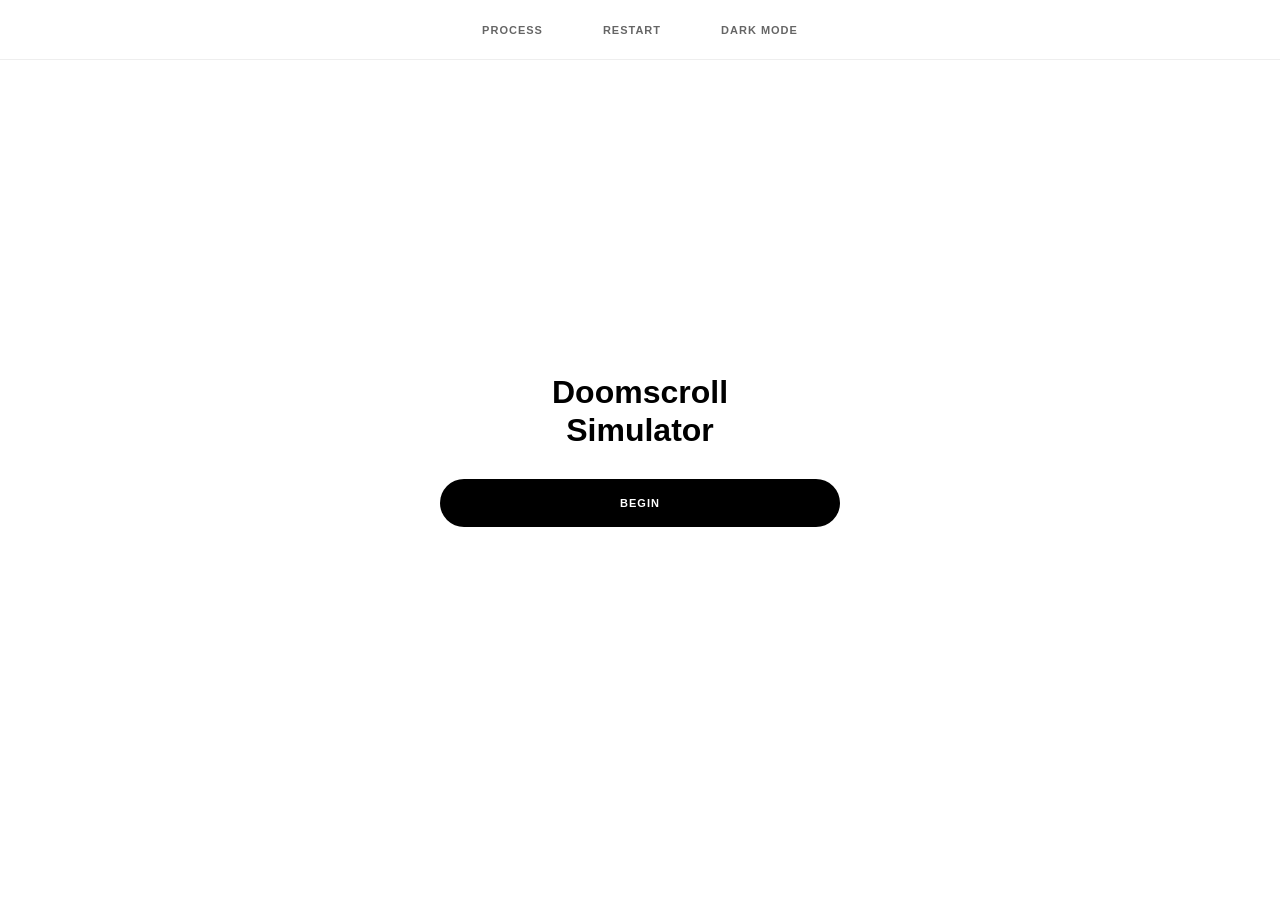
<file: index.html>
<!DOCTYPE html>
<html lang="en">
<head>
    <meta charset="UTF-8">
    <meta name="viewport" content="width=device-width, initial-scale=1.0, maximum-scale=1.0, user-scalable=no">
    <title>Doomscroll Simulator | Dark Patterns</title>
    <link rel="stylesheet" href="style.css">
</head>
<body class="light-mode">
    <nav class="top-nav">
        <button class="nav-btn" onclick="saveState(); location.href='process.html'">Process</button>
        <button class="nav-btn" onclick="resetState()">Restart</button>
        <button id="mode-toggle" class="nav-btn" onclick="toggleMode()">Dark Mode</button>
    </nav>

    <div id="app">
        <section id="page-1" class="step-view active">
            <div class="center-content">
                <h1 class="title">Doomscroll<br>Simulator</h1>
                <button class="btn-main" onclick="showPage('page-name')">Begin</button>
            </div>
        </section>

        <section id="page-name" class="step-view" style="display:none;">
            <div class="center-content">
                <h2 class="modal-title">Subject Identification</h2>
                <p class="desc">Enter your name or username for data indexing.</p>
                <input type="text" id="user-name-input" class="text-input" placeholder="e.g., Subject-01" autocomplete="off">
                <button class="btn-main" onclick="saveName()">Confirm</button>
            </div>
        </section>

        <section id="page-2" class="step-view" style="display:none;">
            <div class="center-content">
                <h2 class="modal-title">Data Access Permissions</h2>
                <p class="desc">To accurately map your subconscious habits, we require your behavioral data. <br><br>This will be used to optimize your endless loop.</p>
                <button class="btn-main" onclick="showPage('page-trigger')">Agree & Continue</button>
            </div>
        </section>

        <section id="page-trigger" class="step-view" style="display:none;">
            <div class="center-content">
                <h2 class="modal-title">Behavioral Trigger</h2>
                <p class="desc">Identify the emotional voids that drive you to scroll. <br> (Select at least one)</p>
                <div class="quiz-grid">
                    <button class="quiz-btn trigger-btn" data-value="Boredom" onclick="toggleTrigger(this, 'Boredom')">Chronic Boredom</button>
                    <button class="quiz-btn trigger-btn" data-value="Anxiety" onclick="toggleTrigger(this, 'Anxiety')">Real-world Anxiety</button>
                    <button class="quiz-btn trigger-btn" data-value="Procrastination" onclick="toggleTrigger(this, 'Procrastination')">Task Avoidance</button>
                    <button class="quiz-btn trigger-btn" data-value="Loneliness" onclick="toggleTrigger(this, 'Loneliness')">Digital Loneliness</button>
                    <button class="quiz-btn trigger-btn" data-value="Stress" onclick="toggleTrigger(this, 'Stress')">High Stress Level</button>
                    <button class="quiz-btn trigger-btn" data-value="Validation" onclick="toggleTrigger(this, 'Validation')">Social Validation</button>
                    <button class="quiz-btn trigger-btn" data-value="Habit" onclick="toggleTrigger(this, 'Habit')">Subconscious Habit</button>
                </div>
                <button id="trigger-next-btn" class="btn-main disabled" onclick="submitTrigger()">Next</button>
            </div>
        </section>

        <section id="page-time" class="step-view" style="display:none;">
            <div class="center-content">
                <h2 class="modal-title">Temporal Vulnerability</h2>
                <p class="desc">When is your willpower the weakest? <br>(Select your most vulnerable time)</p>
                <div class="quiz-grid">
                    <button class="quiz-btn" onclick="saveTime('Morning Routine')">Morning (Waking up)</button>
                    <button class="quiz-btn" onclick="saveTime('Mid-day Slump')">Afternoon (Mid-day Slump)</button>
                    <button class="quiz-btn" onclick="saveTime('Evening Decompression')">Evening (Decompression)</button>
                    <button class="quiz-btn" onclick="saveTime('Late Night Insomnia')">Late Night (Insomnia)</button>
                    <button class="quiz-btn" onclick="saveTime('All Day (Constant Loop)')">All Day (Constant Loop)</button>
                </div>
            </div>
        </section>

        <section id="page-screentime" class="step-view" style="display:none;">
            <div class="center-content">
                <h2 class="modal-title">Attention Tax Assessment</h2>
                <p class="desc">How much of your life is sacrificed to screens daily?<br>Adjust the slider.</p>
                <div class="slider-container">
                    <h3 id="screentime-display">6h 0m</h3>
                    <input type="range" id="screentime-slider" min="25" max="905" step="5" value="360" oninput="updateSliderDisplay(this.value)">
                </div>
                <button class="btn-main" onclick="submitScreenTime()">Confirm</button>
            </div>
        </section>

        <section id="page-quiz" class="step-view" style="display:none;">
            <div class="center-content">
                <h2 class="modal-title">Psychological Profiling</h2>
                <p class="desc">Which psychological loopholes make you vulnerable? <br>(Select at least one)</p>
                <div id="quiz-container" class="quiz-grid">
                    <button class="quiz-btn" data-value="Stimulus-Seeking" onclick="toggleQuiz(this, 'Stimulus-Seeking')">Visual Stimulus Seeking</button>
                    <button class="quiz-btn" data-value="Escapist" onclick="toggleQuiz(this, 'Escapist')">Reality Escapism</button>
                    <button class="quiz-btn" data-value="FOMO-Driven" onclick="toggleQuiz(this, 'FOMO-Driven')">FOMO (Fear of Missing Out)</button>
                    <button class="quiz-btn" data-value="Loss of Control" onclick="toggleQuiz(this, 'Loss of Control')">Loss of Impulse Control</button>
                    <button class="quiz-btn" data-value="Validation Seeking" onclick="toggleQuiz(this, 'Validation Seeking')">Approval Dependency</button>
                    <button class="quiz-btn" data-value="Decision Fatigue" onclick="toggleQuiz(this, 'Decision Fatigue')">Mental Decision Fatigue</button>
                </div>
                <button id="quiz-next-btn" class="btn-main disabled" onclick="submitQuiz()">Next</button>
            </div>
        </section>

        <section id="page-3" class="step-view" style="display:none;">
            <div class="center-content">
                <h2 class="modal-title">Initial Interest</h2>
                <p class="desc">Select the algorithmic bait that traps you, or input your own.</p>
                <div class="custom-input-group">
                    <input type="text" id="custom-interest-input" class="text-input" placeholder="Type custom interest..." autocomplete="off">
                    <button class="add-circle-btn" onclick="addCustomInterest()">+</button>
                </div>
                <div id="category-selector" class="category-grid"></div>
                <button class="btn-main" onclick="saveInitialPicks()">Generate</button>
            </div>
        </section>

        <section id="page-4" class="step-view" style="display:none;">
            <div class="center-content">
                <h3 id="loading-text" class="title">0%</h3>
                <div class="progress-track"><div id="progress-fill" class="progress-fill"></div></div>
                <p class="desc">Converting you into data...</p>
            </div>
        </section>

        <main id="main-feed" style="display:none;">
            <div class="feed-header">
                <button class="refresh-feed-btn" onclick="refreshFeed()">Refresh</button>
            </div>
            <div id="grid" class="grid-container"></div>
            <div id="grid-anchor" style="height: 50px; width: 100%;"></div>
        </main>
    </div>

   <div id="detail-overlay" class="detail-overlay" style="display:none;">
        <button class="close-detail" onclick="closeDetail()">✕</button>
        <div id="reels-viewport" class="reels-viewport"></div>
        <div id="reels-anchor" style="height: 10px; width: 100%;"></div>
    </div>

    <div id="receipt-modal" class="modal-overlay" style="display:none;">
        <div class="modal-box" id="receipt-modal-box"></div>
    </div>

<button class="refresh-feed-btn" style="display: none;" onclick="refreshFeed()">Refresh</button>

    <button id="print-btn" class="receipt-floating-btn" style="display:none;" onclick="openReceipt()">Print Receipt</button>

    <script src="script.js"></script>
</body>
</html>
</file>
<file: style.css>
:root { --bg: #ffffff; --fg: #000000; --gray: #f5f5f5; --border: #eeeeee; --accent: #ff4757; }
body.dark-mode { --bg: #000000; --fg: #ffffff; --gray: #1a1a1a; --border: #333333; }

* { margin: 0; padding: 0; box-sizing: border-box; }
body { background: var(--bg); color: var(--fg); font-family: -apple-system, sans-serif; transition: background 0.3s, color 0.3s; overflow: hidden; }

/* ✅ 네비게이션 & 공통 폰트 (원본 복구: 11px, 800, 대문자) */
.top-nav { 
    position: fixed; top: 0; left: 0; width: 100%; height: 60px; 
    display: flex; justify-content: center; gap: 40px; align-items: center; 
    padding: 0 20px; background: var(--bg); z-index: 1000; border-bottom: 1px solid var(--border); 
}
.nav-btn { background: transparent; border: none; color: var(--fg); font-size: 11px; font-weight: 800; text-transform: uppercase; opacity: 0.6; transition: 0.3s; cursor: pointer; padding: 8px 10px; }
.nav-btn:hover { opacity: 1; }

/* ✅ 쏠림 현상 원인 해결: 100vw를 100%로 변경! */
.step-view { position: fixed; inset: 0; display: flex; flex-direction: column; justify-content: center; align-items: center; width: 100%; height: 100vh; padding: 20px; }
/* ✅ 완벽한 중앙 정렬을 위해 margin: 0 auto 추가 */
.center-content { text-align: center; width: 100%; max-width: 400px; margin: 0 auto; }

.title { font-size: 32px; font-weight: 800; margin-bottom: 10px; line-height: 1.2; }
.modal-title { font-size: 11px; font-weight: 800; text-transform: uppercase; letter-spacing: 1px; margin-bottom: 25px; color: var(--fg); opacity: 0.9; }
#screentime-display { font-size: 11px; font-weight: 800; text-transform: uppercase; letter-spacing: 1px; color: var(--accent); margin-bottom: 15px; }

.desc { font-size: 14px; opacity: 0.5; margin-bottom: 30px; }
.text-input { width: 100%; padding: 18px 20px; border-radius: 15px; border: 1px solid var(--border); background: var(--gray); color: var(--fg); font-size: 15px; outline: none; margin-bottom: 15px; }

.custom-input-group { display: flex; gap: 10px; margin-bottom: 20px; align-items: center; }
.custom-input-group .text-input { margin-bottom: 0; flex: 1; padding: 14px 15px; font-size: 13px; }
.add-circle-btn { width: 45px; height: 45px; border-radius: 50%; border: none; background: var(--fg); color: var(--bg); font-size: 20px; font-weight: 800; cursor: pointer; flex-shrink: 0; transition: 0.2s;}
.add-circle-btn:hover { transform: scale(1.1); }

/* ✅ 오타 완벽 제거됨 (//* -> /*) */
/* ✅ 1. 사이트 내의 모든 주요 버튼 폰트 완벽 통일 */
.btn-main, .btn-text-only, .receipt-floating-btn, .refresh-feed-btn, .nav-btn { 
    font-family: -apple-system, sans-serif; 
    font-size: 11px !important; 
    font-weight: 800 !important; 
    text-transform: uppercase !important; 
    letter-spacing: 1px !important; 
}

/* ✅ 2. BEGIN 등 메인 버튼 디자인 */
.btn-main { background: var(--fg); color: var(--bg); border: none; padding: 18px; border-radius: 40px; cursor: pointer; width: 100%; margin-top: 20px; }
.btn-main.disabled { opacity: 0.5; pointer-events: none; }

/* ✅ 4. Return to Feed 버튼 디자인 (메인 버튼과 둥글기/색상 통일) */
.btn-text-only {
    display: block;
    background: var(--fg); 
    color: var(--bg);
    border: none; 
    padding: 16px 35px; 
    border-radius: 40px; 
    cursor: pointer;
    margin: 30px auto 10px auto;
    transition: all 0.2s cubic-bezier(0.25, 0.8, 0.25, 1);
    box-shadow: 0 4px 15px rgba(0, 0, 0, 0.2);
    width: fit-content;
}
.btn-text-only:hover { opacity: 0.8; transform: translateY(-2px); }
.btn-text-only:active { transform: translateY(2px) scale(0.98); }


.nav-btn { 
    background: transparent; border: none; color: var(--fg); 
    opacity: 0.6; transition: 0.3s; cursor: pointer; padding: 8px 10px; 
}
.nav-btn:hover { opacity: 1; }

/* ✅ 새로고침 버튼 위치를 네비바 아래로 내림 */
/* ✅ 새로고침 버튼 (네비바 아래 위치) */
.refresh-feed-btn {
    position: fixed;
    top: 80px; 
    left: 50%;
    transform: translateX(-50%);
    background: rgba(255, 255, 255, 0.4); 
    backdrop-filter: blur(12px); 
    -webkit-backdrop-filter: blur(12px); 
    color: var(--fg);
    border: 1px solid rgba(128, 128, 128, 0.2);
    padding: 12px 28px;
    border-radius: 30px;
    cursor: pointer;
    z-index: 9999999;
    box-shadow: 0 4px 15px rgba(0, 0, 0, 0.08);
    transition: all 0.2s;
    display: none; /* 🔴 이 한 줄이 빠져서 계속 보였던 겁니다! 무조건 추가! */
}
body.dark-mode .refresh-feed-btn {
    background: rgba(0, 0, 0, 0.4);
    border: 1px solid rgba(255, 255, 255, 0.1);
}

.refresh-feed-btn:active {
    transform: translate(-50%, 2px) scale(0.95);
    box-shadow: 0 2px 5px rgba(0, 0, 0, 0.1);
}

/* 슬라이더 간격 및 디자인 */
.slider-container { margin: 20px 0 40px 0; }
input[type=range] { width: 100%; height: 4px; background: var(--border); appearance: none; outline: none; border-radius: 2px; }
input[type=range]::-webkit-slider-thumb { appearance: none; width: 24px; height: 24px; background: var(--fg); border-radius: 50%; cursor: pointer; }

/* 퀴즈/카테고리 */
.quiz-grid { display: flex; flex-direction: column; gap: 8px; width: 100%; max-height: 350px; overflow-y: auto; }
.quiz-btn { background: var(--gray); color: var(--fg); border: none; padding: 14px; border-radius: 12px; font-size: 13px; cursor: pointer; text-align: left; transition: 0.2s; }
.quiz-btn.active { background: var(--fg); color: var(--bg); font-weight: bold; }
.category-grid { display: grid; grid-template-columns: 1fr 1fr; gap: 10px; width: 100%; max-height: 200px; overflow-y: auto; }
.cat-btn { background: var(--gray); color: var(--fg); border: none; padding: 12px; border-radius: 10px; font-size: 12px; cursor: pointer; }
.cat-btn.active { background: var(--fg); color: var(--bg); font-weight: bold; }
.progress-track { width: 100%; height: 2px; background: var(--gray); margin: 20px 0; }
.progress-fill { width: 0%; height: 100%; background: var(--fg); }

/* 메인 피드 & 그리드 */
#main-feed { padding-top: 60px; height: 100vh; overflow-y: auto; position: relative; z-index: 10; }
.feed-header { width: 100%; padding: 15px 0; display: flex; justify-content: center; background: var(--bg); }
.grid-container { display: grid; grid-template-columns: repeat(3, 1fr); gap: 2px; width: 100%; transform-origin: top center; }
.grid-item { position: relative; width: 100%; aspect-ratio: 1 / 1; background: var(--gray); overflow: hidden; cursor: pointer; z-index: 20; }
.grid-item img { width: 100%; height: 100%; object-fit: cover; display: block; pointer-events: none; }

@keyframes pull-bounce { 0% { transform: translateY(0); } 30% { transform: translateY(60px); } 50% { transform: translateY(-15px); } 70% { transform: translateY(8px); } 90% { transform: translateY(-3px); } 100% { transform: translateY(0); } }
.refresh-bounce { animation: pull-bounce 0.6s cubic-bezier(0.25, 1, 0.5, 1) forwards; }

/* ========================================= */
/* ✅ 2. 릴스 오버레이 (오리지널 풀스크린 100vh 복구) */
/* ========================================= */
.detail-overlay { position: fixed; inset: 0; background: #000; z-index: 9999; overflow-y: scroll; scroll-snap-type: y mandatory; }
.close-detail { position: fixed; top: 15px; left: 15px; z-index: 100000; background: none; border: none; color: #fff; opacity: 0.6; font-size: 30px; cursor: pointer; text-shadow: 0 2px 5px rgba(0,0,0,0.5); }

.reel-section { 
    width: 100%; 
    height: 100vh; /* 화면 꽉 차게 원상복구 */
    scroll-snap-align: start; 
    position: relative; 
    background-color: #000;
}
.reel-section img { 
    width: 100%; 
    height: 100%; 
    object-fit: cover; 
    opacity: 0.8; 
    pointer-events: none; /* 클릭 방해 금지 */
}

/* ✅ 더블클릭 전용 투명 레이어 (풀스크린) */
.click-layer {
    position: absolute;
    top: 0; left: 0;
    width: 100%; height: 100%;
    z-index: 5;
}

/* ✅ 좋아요 버튼 (우측 하단 배치) */
.side-actions { 
    position: absolute; 
    right: 20px; 
    bottom: 30px; 
    display: flex; 
    flex-direction: column; 
    align-items: center; 
    z-index: 10000; 
}
.action-btnLike { 
    background: rgba(0,0,0,0.5); 
    border: none; 
    color: white; 
    cursor: pointer; 
    display: flex; 
    align-items: center; 
    justify-content: center; 
    width: 55px; 
    height: 55px; 
    border-radius: 50%; 
    backdrop-filter: blur(5px);
    font-size: 26px;
    transition: 0.2s;
}
.action-btnLike.active { color: #ff4757; transform: scale(1.1); }

/* 하트 뿅 애니메이션 */
@keyframes heartBeatOut {
    0% { transform: translate(-50%, -50%) scale(0); opacity: 0; }
    50% { transform: translate(-50%, -50%) scale(1.2); opacity: 1; }
    100% { transform: translate(-50%, -50%) scale(1); opacity: 0; }
}

/* 튕기기(Nudge) 애니메이션 */
@keyframes scroll-nudge {
    0%, 100% { transform: translateY(0); }
    40% { transform: translateY(-25px); } 
    60% { transform: translateY(10px); }
    80% { transform: translateY(-5px); }
}
.nudge-active { animation: scroll-nudge 1.2s cubic-bezier(0.36, 0, 0.66, -0.56) !important; }

/* ✅ 메모리 누수 방지 */
.grid-item, .reel-section { content-visibility: auto; contain-intrinsic-size: 500px; }

/* ========================================= */
/* 영수증 모달 & 프린트 (기존 유지) */
/* ========================================= */
.modal-overlay { position: fixed; inset: 0; background: rgba(0, 0, 0, 0.9); z-index: 100000; display: flex; flex-direction: column; justify-content: center; align-items: center; overflow-y: auto; padding: 20px 0; }
.receipt-floating-btn { position: fixed; bottom: 30px; right: 30px; z-index: 9998; background: var(--fg); color: var(--bg); border: none; padding: 15px 25px; border-radius: 50px; cursor: pointer; }
.receipt-paper { background-color: #f4f4f0; padding: 50px 35px; color: #111; font-family: monospace; width: 340px; margin: 0 auto; clip-path: polygon(0% 2%, 10% 0%, 20% 3%, 30% 0%, 40% 2%, 50% 0%, 60% 3%, 70% 0%, 80% 2%, 90% 0%, 100% 3%, 100% 97%, 90% 100%, 80% 97%, 70% 100%, 60% 97%, 50% 100%, 40% 97%, 30% 100%, 20% 97%, 10% 100%, 0% 97%); }
.receipt-header-spacing { display: flex; flex-direction: column; align-items: center; margin-bottom: 30px; width: 100%; }
.receipt-main-title { font-size: 20px; font-weight: 900; margin-bottom: 12px; letter-spacing: 1.5px; text-align: center; }
.meta-data { font-size: 12px; margin-bottom: 5px; font-weight: normal; text-align: center; width: 100%; }
.receipt-line { border-bottom: 1.5px dashed #444; margin: 18px 0; width: 100%; }
.receipt-item { display: flex !important; justify-content: space-between !important; align-items: flex-start !important; font-size: 11.5px; margin: 10px 0; width: 100%; }
.receipt-item span:first-child { text-align: left; flex: 1; }
.receipt-item span:last-child { text-align: right; font-weight: bold; margin-left: 10px; max-width: 60%; }
.penalty-row { color: red; font-size: 13px !important; margin-top: 25px !important; }
.penalty-row span { font-weight: 900 !important; }

@media print {
    @page { margin: 0; size: 58mm auto; }
    html, body { width: 100%; height: fit-content; min-height: 0; margin: 0; padding: 0; background: #fff; overflow: visible; }
    body * { visibility: hidden; }
    #receipt-area, #receipt-area * { visibility: visible; }
    #receipt-area { position: absolute; left: 0; top: 0; width: 100%; max-width: 58mm; height: fit-content; box-sizing: border-box; padding: 5mm 4mm 15mm 4mm; background: white; clip-path: none; box-shadow: none; border: none; color: black; font-family: monospace; }
    .receipt-header-spacing { display: flex !important; flex-direction: column !important; align-items: center !important; margin-bottom: 20px !important; width: 100% !important; }
    .receipt-main-title { font-size: 14px !important; margin-bottom: 8px !important; font-weight: 900 !important; text-align: center !important; }
    .meta-data { font-size: 8.5px !important; margin-bottom: 2px !important; text-align: center !important; width: 100% !important; }
    .receipt-line { margin: 10px 0 !important; border-bottom: 1px dashed #000 !important; }
    .receipt-item { font-size: 8.5px !important; margin: 5px 0 !important; }
    .receipt-item span:last-child { font-weight: bold !important; }
    .penalty-row { color: #000 !important; font-size: 10px !important; margin-top: 15px !important; }
    .penalty-row span { font-weight: 900 !important; }
    button { display: none !important; }
}
</file>
